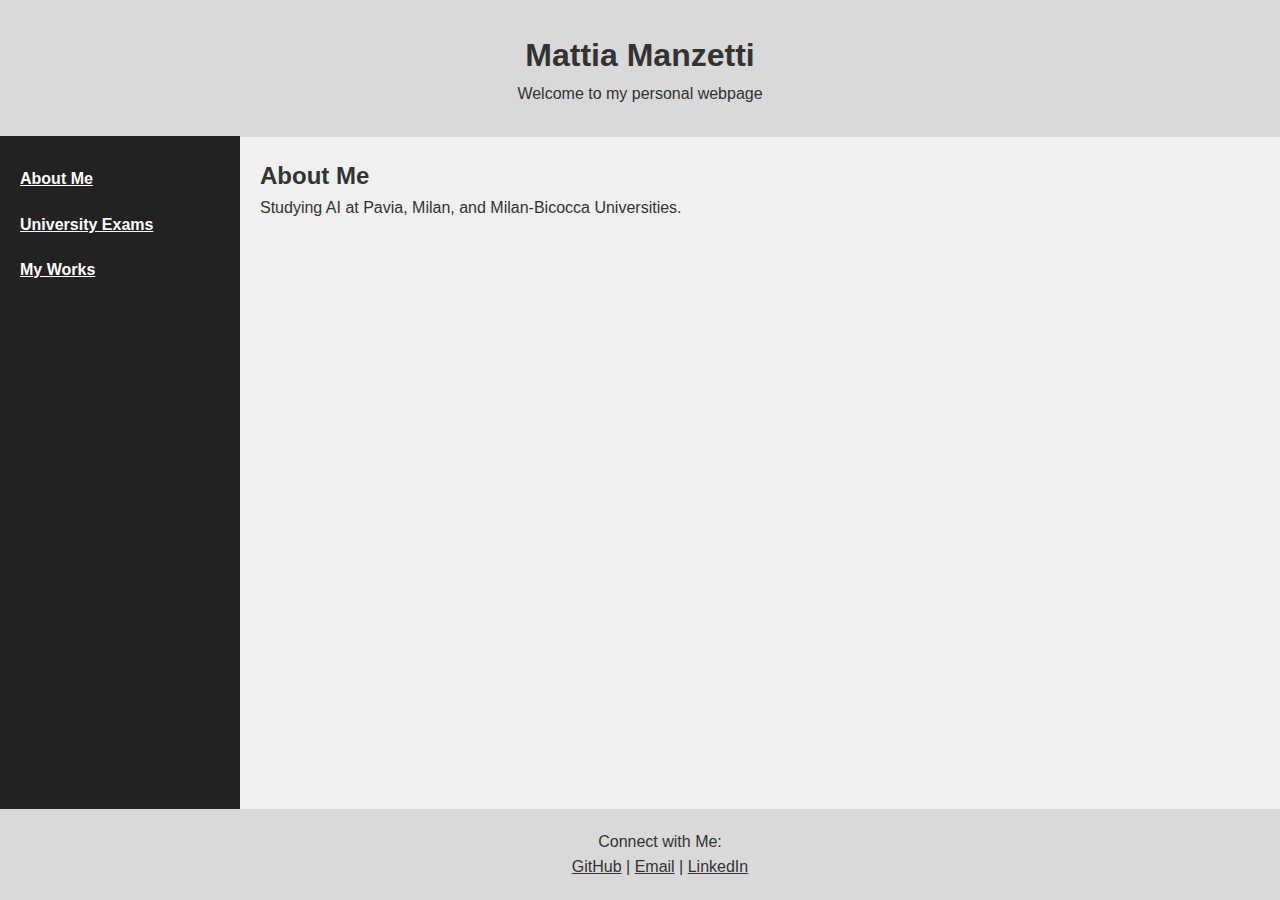
<file: github.html>
<!DOCTYPE html>
<html lang="en">
<head>
    <meta charset="UTF-8">
    <meta name="viewport" content="width=device-width, initial-scale=1.0">
    <title>Mattia Manzetti</title>

    <style>
        /* Reset default margins and padding for consistency */
        body, h1, h2, p, ul {
            margin: 0;
            padding: 0;
        }

        /* General body styling */
        body {
            font-family: Arial, sans-serif;
            background-color: #f0f0f0; /* Light gray background */
            color: #333;
            line-height: 1.6;
        }

        /* Header section at the top */
        .header {
            background-color: #d9d9d9; /* Light gray */
            text-align: center;
            padding: 30px 20px; /* Spacing around content */
        }

        /* Sidebar menu */
        .menu {
            width: 200px; /* Fixed width */
            position: fixed; /* Stays in place while scrolling */
            top: 136px; /* Positioned below the header */
            left: 0; /* Aligned to the left */
            background-color: #222; /* Dark background */
            padding: 20px; /* Spacing inside the menu */
            border-radius: 0px; /* Removes rounded corners */
            height: calc(100vh - 170px); /* Takes up full height minus header/footer */
        }

        /* Style for menu list items */
        .menu ul {
            list-style: none; /* Removes default bullet points */
            padding: 0;
        }

        /* Style for menu links */
        .menu ul li a {
            color: #fff; /* White text */
            text-decoration: underline; /* Removes underline */
            font-weight: bold;
            display: block; /* Makes the entire area clickable */
            padding: 10px 0; /* Spacing between items */
        }

        /* Main content area */
        .main-content {
            margin-left: 240px; /* Pushes content to the right of the menu */
            padding-top: 20px; /* Spacing inside the content area */
            padding-left: 20px; /* Spacing inside the content area */
        }

        .main-content ul li {
            margin-left: 40px; /* Adjust the value to move the list items more to the right */
        }

        .main-content ul {
            list-style: disc;  /* Ensures bullets are shown */
            padding-left: 0; /* Adjusts indentation */
        }

        .main-content p {
            font-family: Arial, sans-serif; /* Keeps the font consistent */
            font-size: 16px; /* Adjust the font size if needed */
        }

        /* Footer section at the bottom */
        .footer {
            background-color: #d9d9d9; /* Light gray */
            padding: 20px;
            text-align: center;
            position: fixed; /* Stays at the bottom */
            bottom: 0;
            width: 100%;
        }

        /* Style for all links */
        a {
            color: #333; /* Dark gray color to match the text color of the paragraph */
            text-decoration: underline;
        }

        /* Style for links when clicked (active state) */
        a:active {
            color: #333; /* Keep the same color when clicked */
        }

        /* Style for links when hovered */
        a:hover {
            color: #333; /* Keep the same color when hovered */
        }
    </style>

</head>
<body>

    <!-- Header section -->
    <div class="header">
        <h1>Mattia Manzetti</h1>
        <p>Welcome to my personal webpage</p>
    </div>

    <!-- Sidebar menu for navigation -->
    <div class="menu">
        <ul>
            <!-- <li><span style="color: #fff; font-weight: bold; display: block; padding: 10px 0;">About Me</span></li> -->
            <li><a href="github.html">About Me</a></li>
            <li><a href="university_exams.html">University Exams</a></li>
            <li><a href="my_works.html">My Works</a></li>
        </ul>
    </div>

    <!-- Main content area -->
    <div class="main-content">
        <h2>About Me</h2>
        <p>Studying AI at Pavia, Milan, and Milan-Bicocca Universities.</p>
    </div>

    <!-- Footer section with links -->
    <div class="footer">
        <p>Connect with Me:</p>
        <a href="https://github.com/mattiamanzetti">GitHub</a> |
        <a href="mailto:mattia.manzetti01@universitadipavia.it">Email</a> |
        <a href="https://www.linkedin.com/in/mattia-manzetti">LinkedIn</a>
    </div>

</body>
</html>
</file>
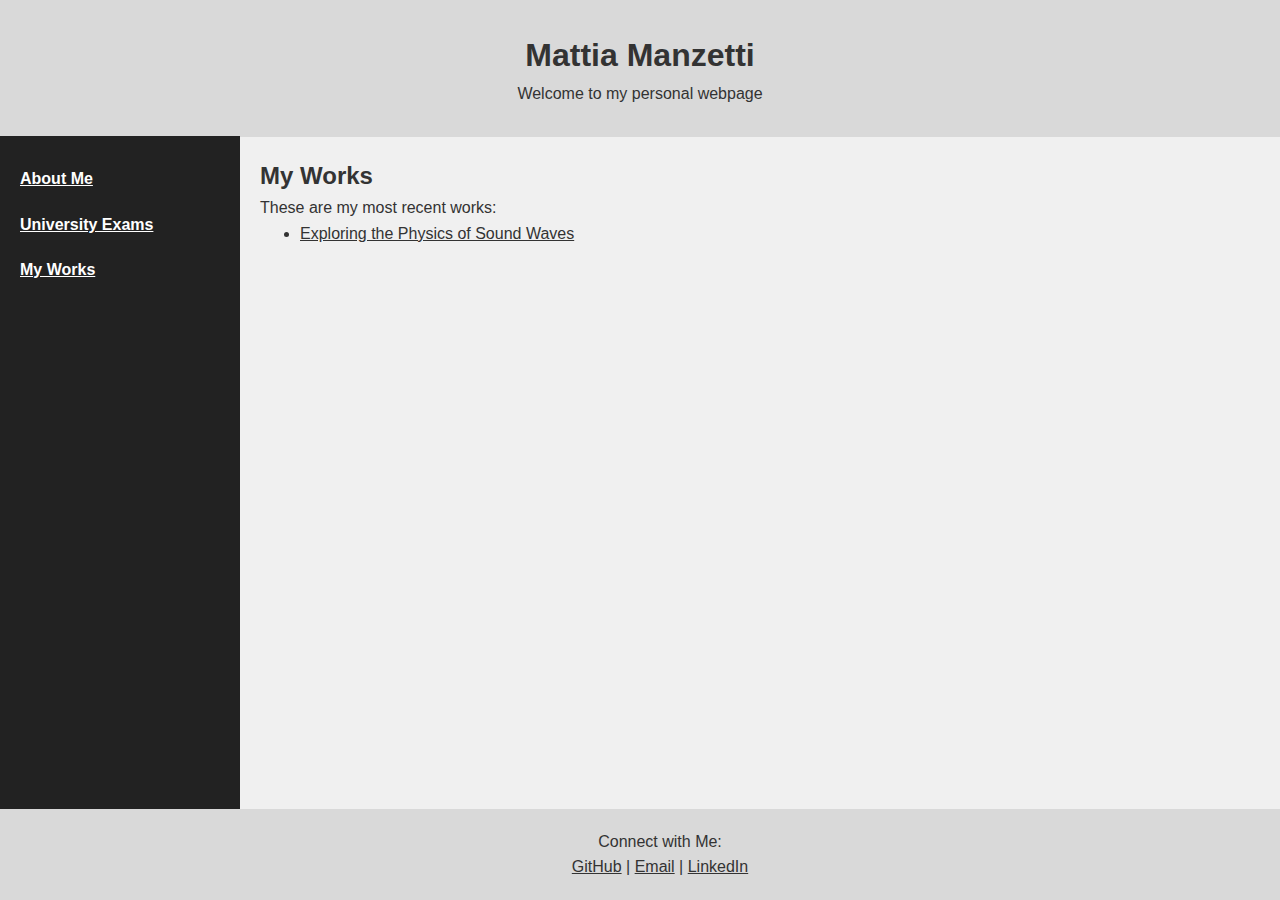
<file: my_works.html>
<!DOCTYPE html>
<html lang="en">
<head>
    <meta charset="UTF-8">
    <meta name="viewport" content="width=device-width, initial-scale=1.0">
    <title>Mattia Manzetti - My Works</title>

    <style>
        /* Reset default margins and padding for consistency */
        body, h1, h2, p, ul {
            margin: 0;
            padding: 0;
        }

        /* General body styling */
        body {
            font-family: Arial, sans-serif;
            background-color: #f0f0f0; /* Light gray background */
            color: #333;
            line-height: 1.6;
        }

        /* Header section at the top */
        .header {
            background-color: #d9d9d9; /* Light gray */
            text-align: center;
            padding: 30px 20px; /* Spacing around content */
        }

        /* Sidebar menu */
        .menu {
            width: 200px; /* Fixed width */
            position: fixed; /* Stays in place while scrolling */
            top: 136px; /* Positioned below the header */
            left: 0; /* Aligned to the left */
            background-color: #222; /* Dark background */
            padding: 20px; /* Spacing inside the menu */
            border-radius: 0px; /* Removes rounded corners */
            height: calc(100vh - 170px); /* Takes up full height minus header/footer */
        }

        /* Style for menu list items */
        .menu ul {
            list-style: none; /* Removes default bullet points */
            padding: 0;
        }

        /* Style for menu links */
        .menu ul li a {
            color: #fff; /* White text */
            text-decoration: underline; /* Removes underline */
            font-weight: bold;
            display: block; /* Makes the entire area clickable */
            padding: 10px 0; /* Spacing between items */
        }

        /* Main content area */
        .main-content {
            margin-left: 240px; /* Pushes content to the right of the menu */
            padding-top: 20px; /* Spacing inside the content area */
            padding-left: 20px; /* Spacing inside the content area */
        }

        .main-content ul li {
            margin-left: 40px; /* Adjust the value to move the list items more to the right */
        }

        .main-content ul {
            list-style: disc;  /* Ensures bullets are shown */
            padding-left: 0; /* Adjusts indentation */
        }

        .main-content p {
            font-family: Arial, sans-serif; /* Keeps the font consistent */
            font-size: 16px; /* Adjust the font size if needed */
        }

        /* Footer section at the bottom */
        .footer {
            background-color: #d9d9d9; /* Light gray */
            padding: 20px;
            text-align: center;
            position: fixed; /* Stays at the bottom */
            bottom: 0;
            width: 100%;
        }

        /* Style for all links */
        a {
            color: #333; /* Dark gray color to match the text color of the paragraph */
            text-decoration: underline;
        }

        /* Style for links when clicked (active state) */
        a:active {
            color: #333; /* Keep the same color when clicked */
        }

        /* Style for links when hovered */
        a:hover {
            color: #333; /* Keep the same color when hovered */
        }
    </style>

</head>
<body>

    <!-- Header section -->
    <div class="header">
        <h1>Mattia Manzetti</h1>
        <p>Welcome to my personal webpage</p>
    </div>

    <!-- Sidebar menu for navigation -->
    <div class="menu">
        <ul>
            <!-- <li><span style="color: #fff; font-weight: bold; display: block; padding: 10px 0;">About Me</span></li> -->
            <li><a href="index.html">About Me</a></li>
            <li><a href="university_exams.html">University Exams</a></li>
            <li><a href="my_works.html">My Works</a></li>
        </ul>
    </div>

    <!-- Main content area -->
    <div class="main-content">
        <h2>My Works</h2>
        <p>These are my most recent works:</p>
        <ul>
            <li><a href="https://github.com/mattiamanzetti/mattiamanzetti.github.io/raw/main/SoundWaves.pdf" target="_blank">Exploring the Physics of Sound Waves</a></li>
        </ul>
    </div>



    <!-- Footer section with links -->
    <div class="footer">
        <p>Connect with Me:</p>
        <a href="https://github.com/mattiamanzetti">GitHub</a> |
        <a href="mailto:mattia.manzetti01@universitadipavia.it">Email</a> |
        <a href="https://www.linkedin.com/in/mattia-manzetti">LinkedIn</a>
    </div>

</body>
</html>
</file>
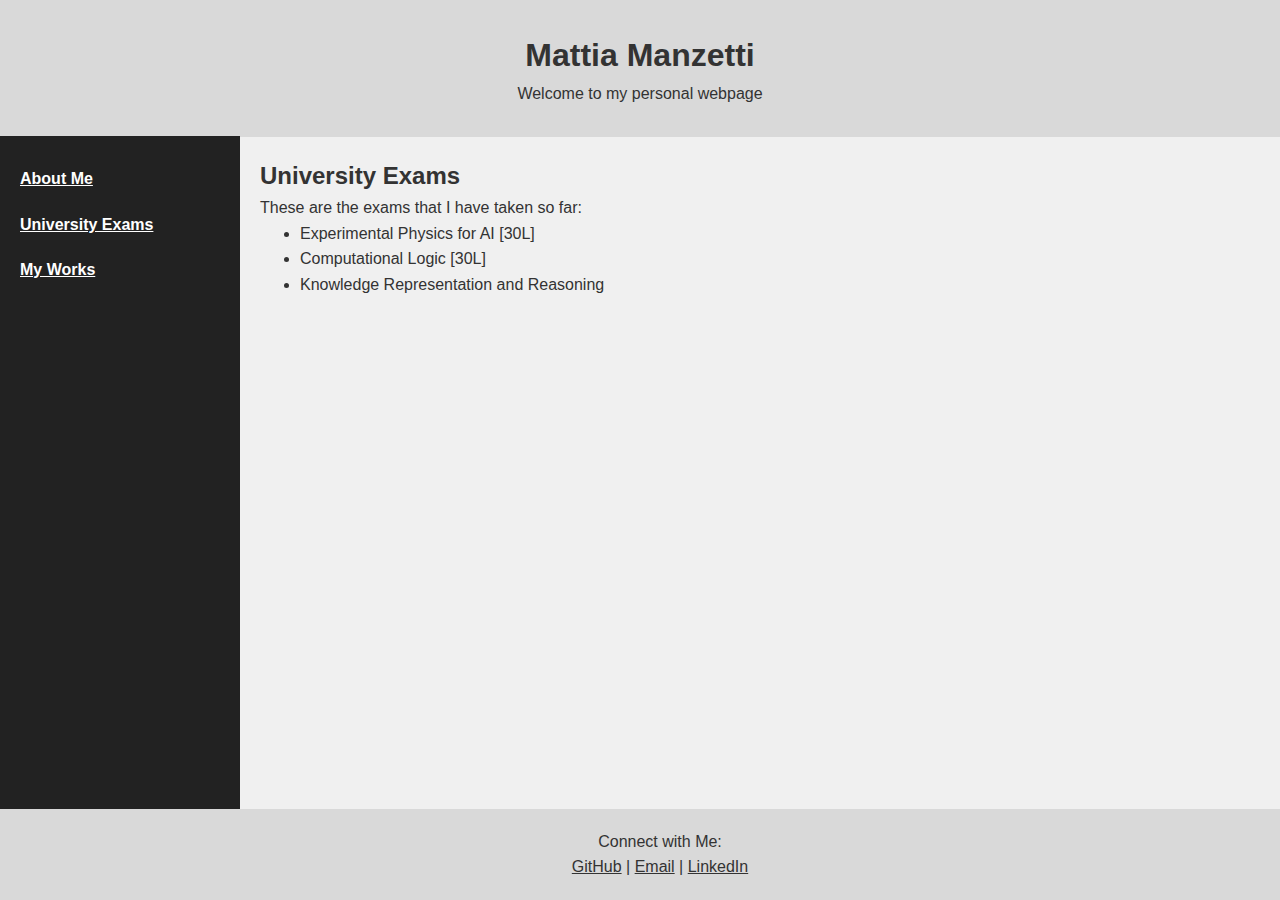
<file: university_exams.html>
<!DOCTYPE html>
<html lang="en">
<head>
    <meta charset="UTF-8">
    <meta name="viewport" content="width=device-width, initial-scale=1.0">
    <title>Mattia Manzetti - University Exams</title>

    <style>
        /* Reset default margins and padding for consistency */
        body, h1, h2, p, ul {
            margin: 0;
            padding: 0;
        }

        /* General body styling */
        body {
            font-family: Arial, sans-serif;
            background-color: #f0f0f0; /* Light gray background */
            color: #333;
            line-height: 1.6;
        }

        /* Header section at the top */
        .header {
            background-color: #d9d9d9; /* Light gray */
            text-align: center;
            padding: 30px 20px; /* Spacing around content */
        }

        /* Sidebar menu */
        .menu {
            width: 200px; /* Fixed width */
            position: fixed; /* Stays in place while scrolling */
            top: 136px; /* Positioned below the header */
            left: 0; /* Aligned to the left */
            background-color: #222; /* Dark background */
            padding: 20px; /* Spacing inside the menu */
            border-radius: 0px; /* Removes rounded corners */
            height: calc(100vh - 170px); /* Takes up full height minus header/footer */
        }

        /* Style for menu list items */
        .menu ul {
            list-style: none; /* Removes default bullet points */
            padding: 0;
        }

        /* Style for menu links */
        .menu ul li a {
            color: #fff; /* White text */
            text-decoration: underline; /* Removes underline */
            font-weight: bold;
            display: block; /* Makes the entire area clickable */
            padding: 10px 0; /* Spacing between items */
        }

        /* Main content area */
        .main-content {
            margin-left: 240px; /* Pushes content to the right of the menu */
            padding-top: 20px; /* Spacing inside the content area */
            padding-left: 20px; /* Spacing inside the content area */
        }

        .main-content ul li {
            margin-left: 40px; /* Adjust the value to move the list items more to the right */
        }

        .main-content ul {
            list-style: disc;  /* Ensures bullets are shown */
            padding-left: 0; /* Adjusts indentation */
        }

        .main-content p {
            font-family: Arial, sans-serif; /* Keeps the font consistent */
            font-size: 16px; /* Adjust the font size if needed */
        }

        /* Footer section at the bottom */
        .footer {
            background-color: #d9d9d9; /* Light gray */
            padding: 20px;
            text-align: center;
            position: fixed; /* Stays at the bottom */
            bottom: 0;
            width: 100%;
        }

        /* Style for all links */
        a {
            color: #333; /* Dark gray color to match the text color of the paragraph */
            text-decoration: underline;
        }

        /* Style for links when clicked (active state) */
        a:active {
            color: #333; /* Keep the same color when clicked */
        }

        /* Style for links when hovered */
        a:hover {
            color: #333; /* Keep the same color when hovered */
        }
    </style>

</head>
<body>

    <!-- Header section -->
    <div class="header">
        <h1>Mattia Manzetti</h1>
        <p>Welcome to my personal webpage</p>
    </div>

    <!-- Sidebar menu for navigation -->
    <div class="menu">
        <ul>
            <!-- <li><span style="color: #fff; font-weight: bold; display: block; padding: 10px 0;">About Me</span></li> -->
            <li><a href="index.html">About Me</a></li>
            <li><a href="university_exams.html">University Exams</a></li>
            <li><a href="my_works.html">My Works</a></li>
        </ul>
    </div>

    <!-- Main content area -->
    <div class="main-content">
        <h2>University Exams</h2>
        <p>These are the exams that I have taken so far:</p>
        <ul>
            <li>Experimental Physics for AI [30L]</li>
            <li>Computational Logic [30L]</li>
            <li>Knowledge Representation and Reasoning</li>
        </ul>
    </div>


    <!-- Footer section with links -->
    <div class="footer">
        <p>Connect with Me:</p>
        <a href="https://github.com/mattiamanzetti">GitHub</a> |
        <a href="mailto:mattia.manzetti01@universitadipavia.it">Email</a> |
        <a href="https://www.linkedin.com/in/mattia-manzetti">LinkedIn</a>
    </div>

</body>
</html>
</file>
